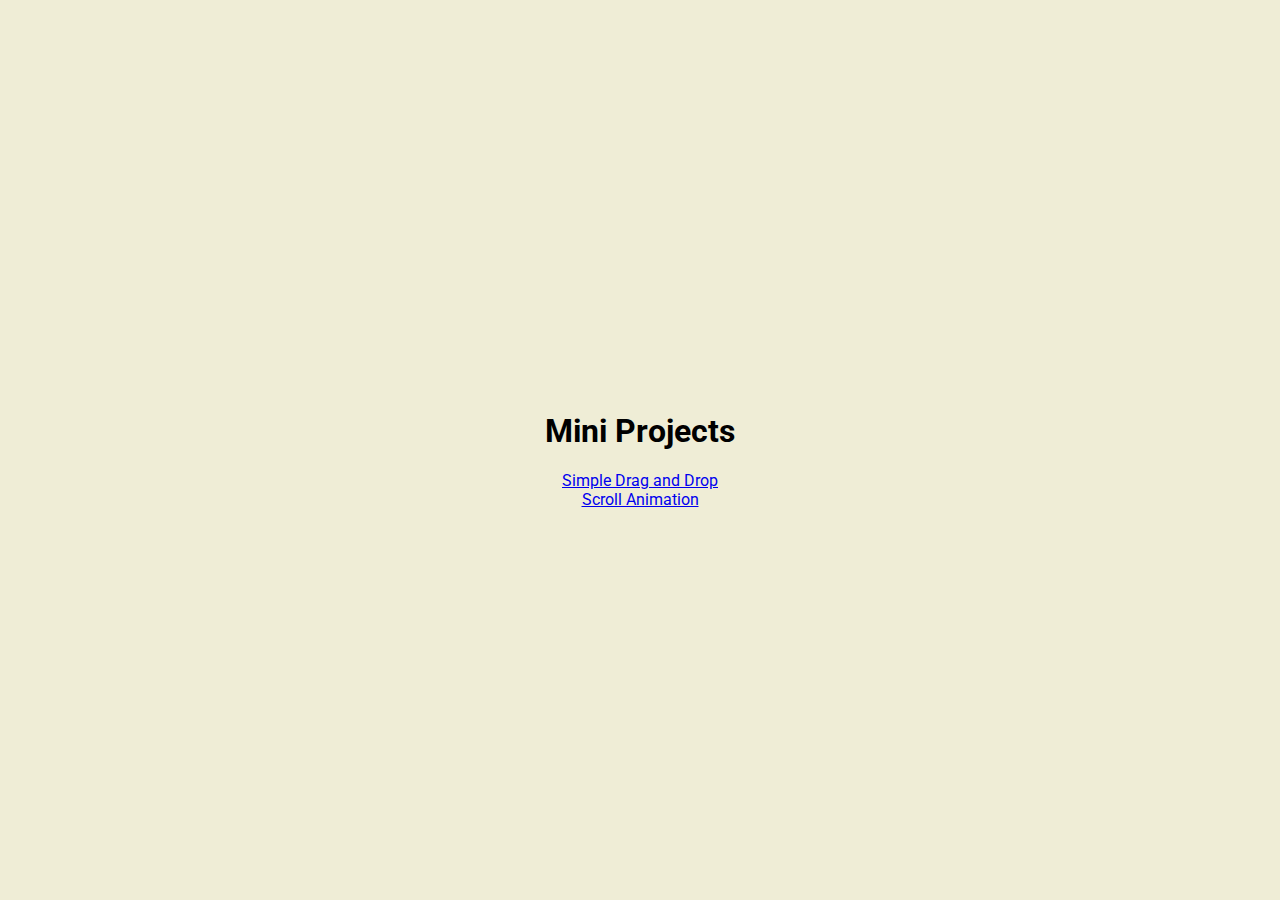
<file: index.html>
<!DOCTYPE html>
<html lang="en">
  <head>
    <meta charset="UTF-8" />
    <meta name="viewport" content="width=device-width, initial-scale=1.0" />
    <link type="text/css" rel="stylesheet" href="style.css" />
    <title>Mini Projects</title>
  </head>
  <body>
    <h1>Mini Projects</h1>
    <a href="DragNDrop/index.html">Simple Drag and Drop</a>
    <a href="ScrollAnimation/index.html">Scroll Animation</a>
  </body>
</html>
</file>
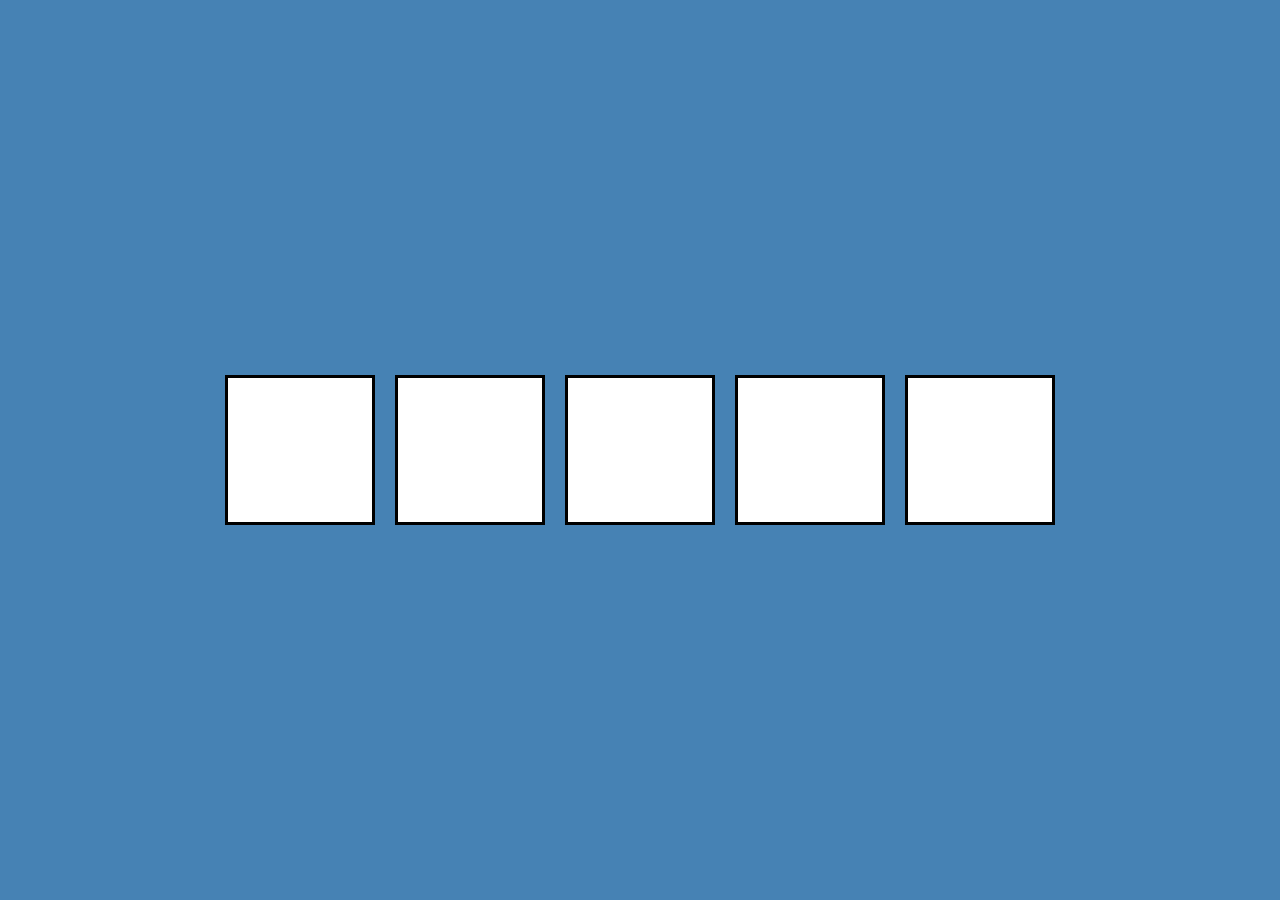
<file: DragNDrop/index.html>
<!DOCTYPE html>
<html lang="en">
  <head>
    <meta charset="UTF-8" />
    <meta name="viewport" content="width=device-width, initial-scale=1.0" />
    <link type="text/css" rel="stylesheet" href="style.css" />
    <title>Drag N Drop</title>
  </head>
  <body>
    <div class="empty" data-position="1">
      <div class="fill" draggable="true"></div>
    </div>
    <div class="empty" data-position="2"></div>
    <div class="empty" data-position="3"></div>
    <div class="empty" data-position="4"></div>
    <div class="empty" data-position="5"></div>
  </body>
  <script src="script.js"></script>
</html>
</file>
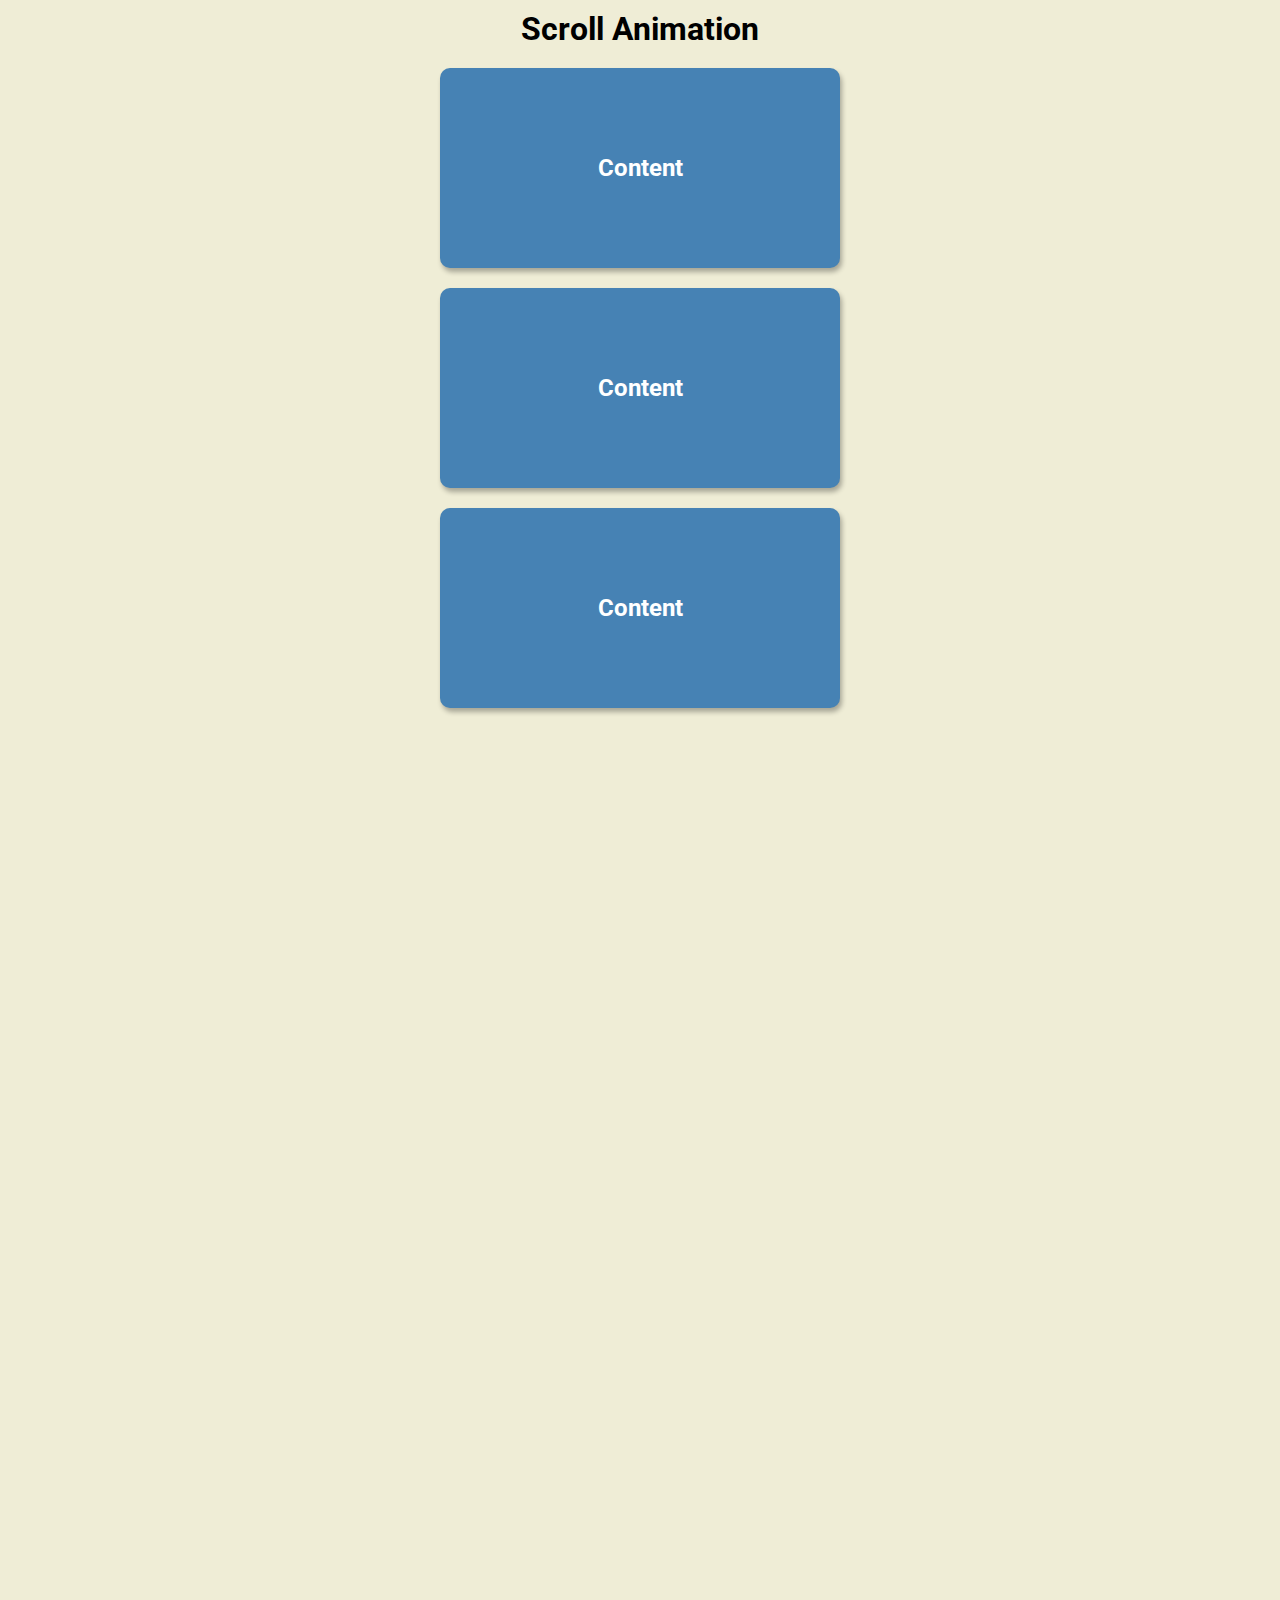
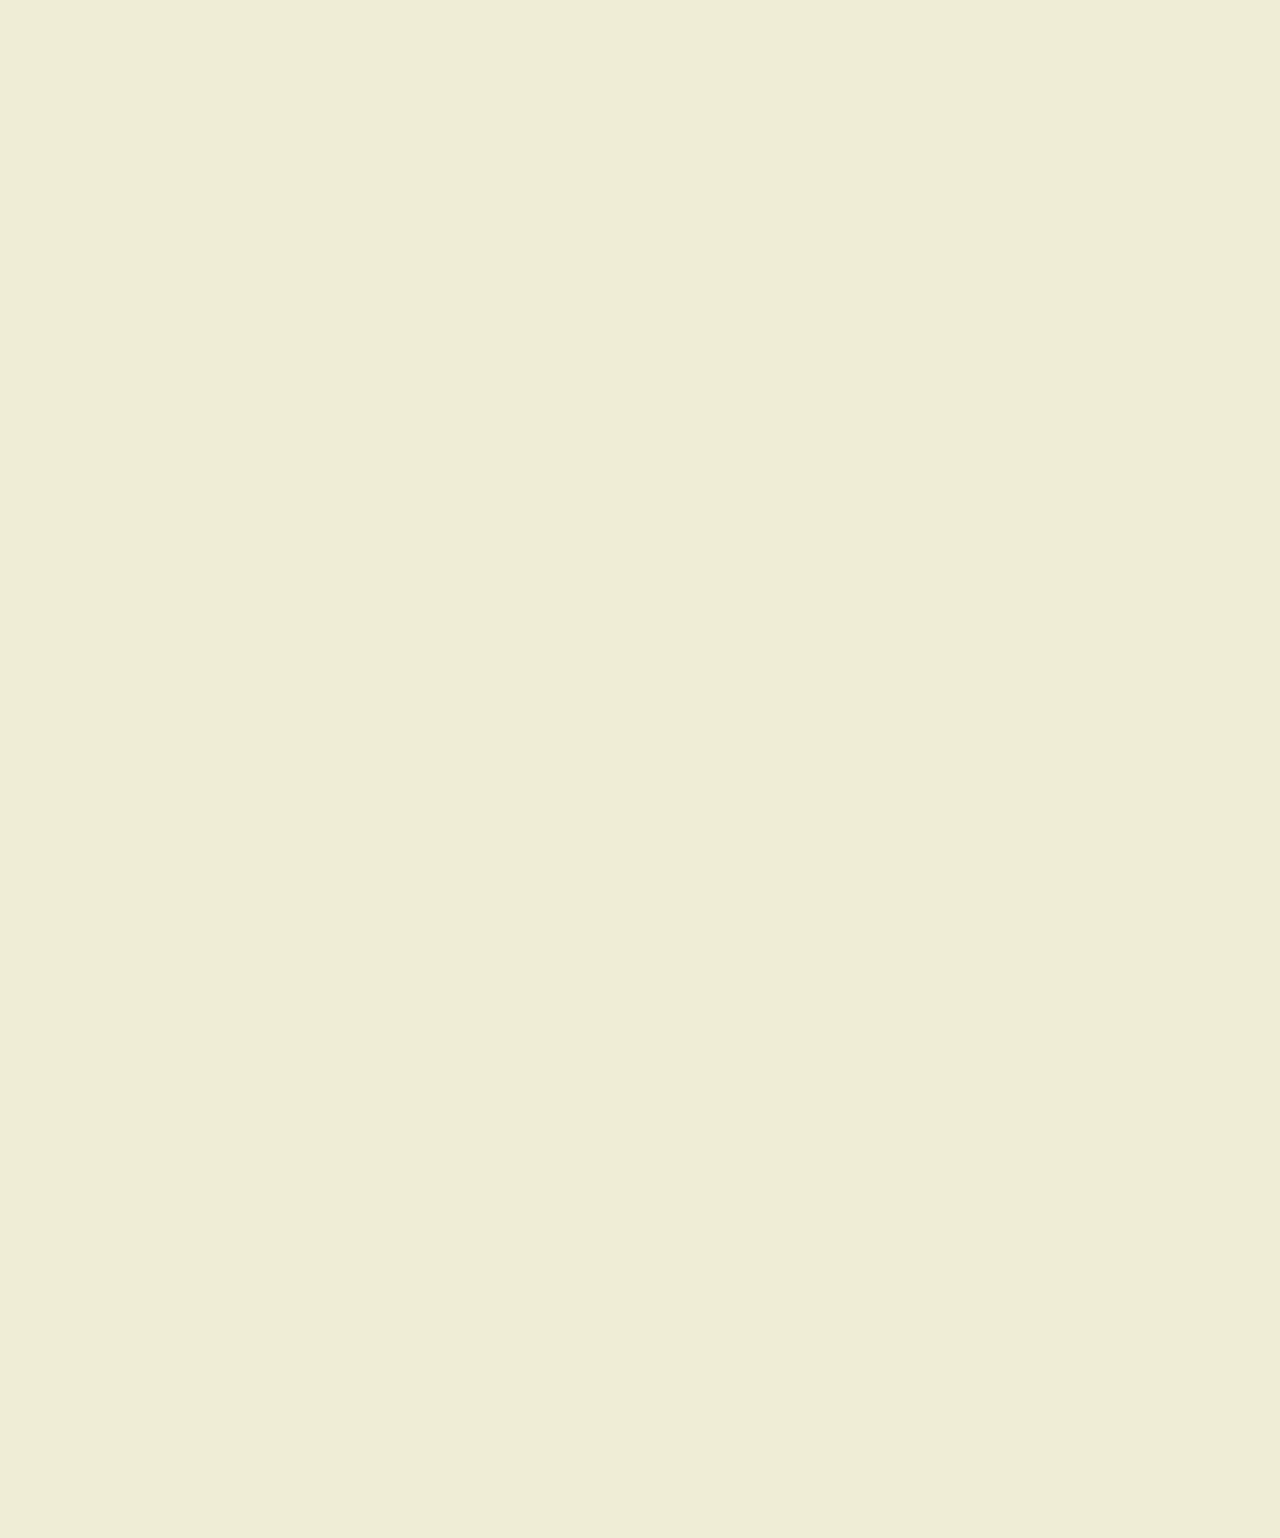
<file: ScrollAnimation/index.html>
<!DOCTYPE html>
<html lang="en">
  <head>
    <meta charset="UTF-8" />
    <meta name="viewport" content="width=	, initial-scale=1.0" />
    <link
      rel="stylesheet"
      href="https://cdnjs.cloudflare.com/ajax/libs/font-awesome/6.7.1/css/all.min.css"
      integrity="sha512-5Hs3dF2AEPkpNAR7UiOHba+lRSJNeM2ECkwxUIxC1Q/FLycGTbNapWXB4tP889k5T5Ju8fs4b1P5z/iB4nMfSQ=="
      crossorigin="anonymous"
      referrerpolicy="no-referrer"
    />
    <link type="text/css" rel="stylesheet" href="style.css" />
    <title>Scroll Animation</title>
  </head>
  <body>
    <h1>Scroll Animation</h1>
    <div class="box"><h2>Content</h2></div>
    <div class="box"><h2>Content</h2></div>
    <div class="box"><h2>Content</h2></div>
    <div class="box"><h2>Content</h2></div>
    <div class="box"><h2>Content</h2></div>
    <div class="box"><h2>Content</h2></div>
    <div class="box"><h2>Content</h2></div>
    <div class="box"><h2>Content</h2></div>
    <div class="box"><h2>Content</h2></div>
    <div class="box"><h2>Content</h2></div>
    <div class="box"><h2>Content</h2></div>
    <div class="box"><h2>Content</h2></div>
    <div class="box"><h2>Content</h2></div>
    <div class="box"><h2>Content</h2></div>
  </body>
  <script src="script.js"></script>
</html>
</file>
<file: style.css>
@import url('https://fonts.googleapis.com/css2?family=Roboto:wght@400;700&display=swap');

/* Universal Selector */
* {
  box-sizing: border-box;
}

body {
  font-family: 'Roboto', 'sans-serif';
  background-color: #efedd6;
  display: flex;
  flex-direction: column;
  align-items: center;
  justify-content: center;
  height: 100vh;
  overflow: hidden;
  margin: 0;
}
</file>
<file: DragNDrop/style.css>
* {
  box-sizing: border-box;
}

body {
  background-color: steelblue;
  display: flex;
  align-items: center;
  justify-content: center;
  height: 100vh;
  overflow: hidden;
  margin: 0;
}

.empty {
  height: 150px;
  width: 150px;
  margin: 10px;
  border: solid 3px black;
  background: white;
}

.hold {
  border: solid 5px solid;
}

.hovered {
  background-color: #333;
  border-color: white;
  border-style: dashed;
}

.fill {
  background-image: url('https://loremflickr.com/150/150');
  height: 145px;
  width: 145px;
  cursor: 'pointer';
}

@media (max-width: 800px) {
  body {
    flex-direction: column;
  }
}
</file>
<file: ScrollAnimation/style.css>
@import url('https://fonts.googleapis.com/css2?family=Roboto:wght@400;700&display=swap');

/* Universal Selector */
* {
  box-sizing: border-box;
}

body {
  font-family: 'Roboto', 'sans-serif';
  background-color: #efedd6;
  display: flex;
  flex-direction: column;
  align-items: center;
  justify-content: center;
  margin: 0;
  overflow-x: hidden;
}

h1 {
  margin: 10px;
}

.box {
  background-color: steelblue;
  color: #fff;
  display: flex;
  align-items: center;
  justify-content: center;
  width: 400px;
  height: 200px;
  margin: 10px;
  border-radius: 10px;
  box-shadow: 2px 4px 5px rgba(0, 0, 0, 0.3);
  transform: translateX(400%);
  transition: transform 0.4s ease;
}

/* Sets the even elements to the opposite side */
.box:nth-of-type(even) {
  transform: translateX(-400%);
}

.box.show {
  transform: translateX(0);
}
</file>
